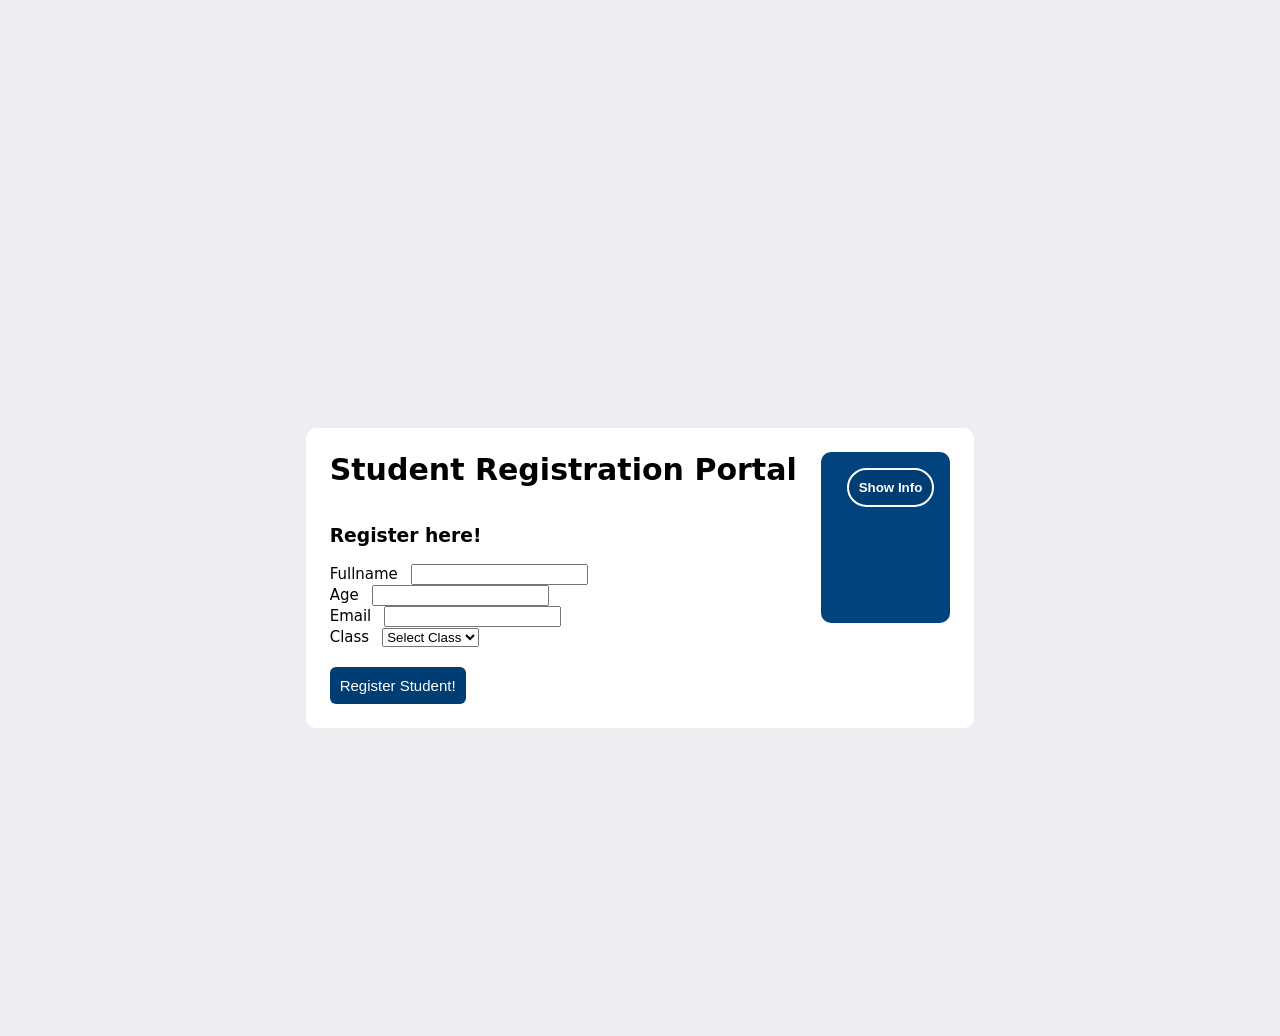
<file: index.html>
<!DOCTYPE html>
<html lang="en">
<head>
    <meta charset="UTF-8"><meta name="viewport" content="width=1000">
    <title>Document</title>
    <link rel="stylesheet" href="studreg.css">
   
</head>
<body>
   <div class="card">
    <div class="left">
         <h1>Student Registration Portal</h1> <br>

           <h3>Register here!</h3>

   <form id="student">
    <label>Fullname</label>
    <input type="text" id="FullName"> <br>
    <label>Age</label>
    <input type="number" id="age"> <br>
    <label>Email</label>
    <input type="text" id="Email"> <br>
       <label>Class</label>
        <select id="class">
            <option>Select Class</option>
            <option>undergrad</option>
            <option>Postgrad</option>
            <option>Part-time</option>
        </select> <br>
    <button  type="submit" class="regbutton" id="regbtn">
       Register Student!
</button>
</form>
    </div>
    <div class="right">
          <button type="button"
    onclick="document.getElementById('info').style.display='block'">Show Info</button> <br>
    <p id="info" style="display:none"> We want to make it easy for our students, alumnae to<br>
        access information as securely and accurately as possible.</p>
        
    </div>
 
   </div>

    <script src="studreg.js"></script>
</body>
</html>
</file>
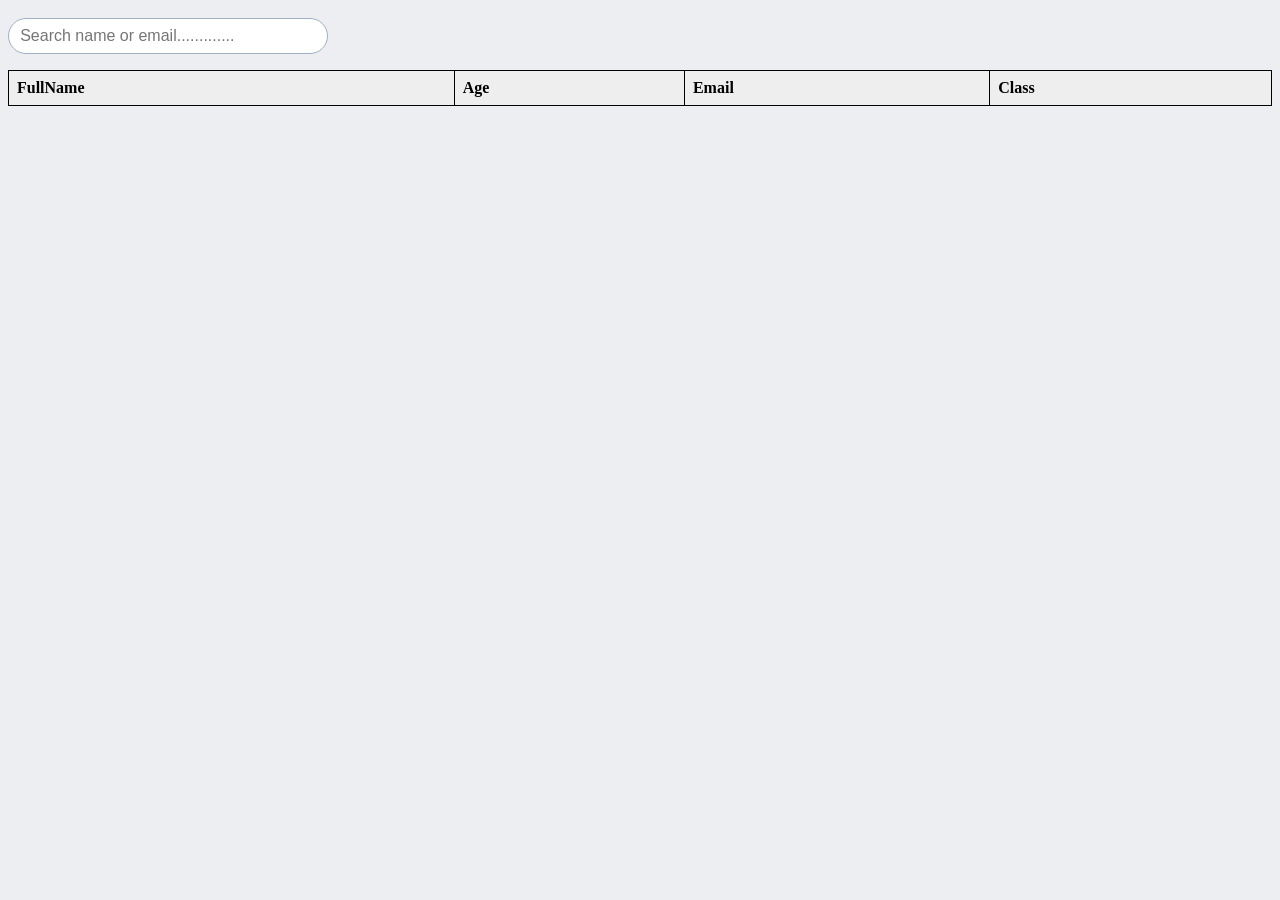
<file: studtable.html>
<!DOCTYPE html>
<html lang="en">
<head>
    <meta charset="UTF-8">
    <meta name="viewport" content="width=device-width, initial-scale=1.0">
    <title>Document</title>
    <link rel="stylesheet" href="studtable.css">

</head>

<input type="search" id="search" placeholder="Search name or email.............">

<table>
  <thead>
    <tr>
      <th>FullName</th>
      <th>Age</th>
      <th>Email</th>
      <th>Class</th>
    </tr>
  </thead>
  <tbody id="student-rows"></tbody>
</table>

  <script src="studtable.js"></script>
</body>
</html>
</file>
<file: studreg.css>
body{
  display:grid; 
  background-color: #eceef1;
    font-family: system-ui, -apple-system, "Segoe UI", Roboto, "Helvetica Neue", Arial, sans-serif;
    place-items: center;
     min-height: 100vh;
    padding-top: 120px;
}
h1{
    font-size: 30px;
    margin: 0; 
}
p{
    
    color:#ffffff;
    text-align: center;
    margin: 15px 0 0.5rem 0; 
}
label{
     margin: 0 0.5rem 0 0;
     font-size: 15px;
     text-align: center;
}
button[type="button"]{
    margin-left: 10px;
    margin-bottom: 100px;
    
    background-color:  #003d73;
    font-weight:700;
    color:#ffffff;
    border-color: #ffffff;
    border-style:solid;
    border-radius: 20px;
    margin-top: 0;
    cursor: pointer;
    padding: 10px;
    text-align: center;
}
.regbutton{
    background-color: #003d73;
    color:#ffffff ;
    font-size: 15px;
    font-weight: 400;
    border-style: solid;
    border:none ;
    border-radius: 6px;
    margin-top: 20px;
    cursor: pointer;
    padding: 10px;

}
.card {
  display: flex;
  flex-direction: row;
  align-items: flex-start;    /* both panels start at the top, so the heading and Show Info line up */
  gap: 1.5rem;
  width: fit-content;         /* as wide as its content */
  max-width: 95%;
  height: auto;               /* as tall as its content */
  min-height: 0;    
  margin: 0;          /* this replaces the old 80vh */
  padding: 1.5rem;
  background: #fff;
  border-radius: 10px;
}

.left {
  display: block;             /* no vertical centring inside */
  flex: 0 1 auto;
  min-width: 0;
}

.left h1 { margin-top: 0; }

.right {
  
  height: fit-content;        /* the blue panel is only as tall as its own content */
  padding: 1rem;
  background: #00437f;
  color: #fff;
  border-radius: 10px;
}

/* ---------- TABLETS (iPad and similar, up to 900px) ---------- */
@media (max-width: 900px) {
  .card {
    padding: 1.5rem;
    gap: 1.5rem;
  }
  .side { width: 260px; }
  h1 { font-size: 1.8rem; }
}


/* ---------- PHONES (iPhones and Android, up to 600px) ---------- */
@media ( orientation: potrait, max-width: 600px) {
  body {
    align-items: flex-start;    
    padding: 100px;
  }

  .card {
    flex-direction: column;     
    padding: 1.25rem;
    gap: 1.25rem;
  }

  .side { width: 100%; }

  h1 { font-size: 1.5rem; }
  h3 { font-size: 1.1rem; }

  input, select { max-width: 100%; }   

  label { display: block; margin: 0.75rem 0 0.25rem; }

  .regbutton {
    width: 100%;                
    padding: 0.8rem;
  }
}


/* ---------- SMALL IPHONES (SE, mini, up to 380px) ---------- */
@media (max-width: 380px) {
  h1 { font-size: 1.3rem; }
  .card { padding: 1rem; }
}


/* ---------- LANDSCAPE PHONES (short screens) ---------- */
@media (max-height: 500px) and (orientation: landscape) {
  body { align-items: flex-start; }
}
</file>
<file: studtable.css>
body{
    background-color: #eceef1;
}
table {
  border-collapse: collapse;
  width: 100%;
  border-radius: 20px;
}
th, td {
  border: 1px solid black;
  padding: 8px;
  text-align: left;
  
}
th {
  background: #eee;
}

.action-btn {
  background: none;
  border: none;
  font-size: 10px;
  color: #888;
  cursor: pointer;
  text-decoration: underline;
}

.action-btn:hover {
  color: #1f4e9c;
}

.action-btn.delete:hover {
  color: #b3261e;   /* red only when pointed at */
}

#search {
  padding: 0.5rem 0.7rem;
  margin-top: 10px;
  margin-bottom: 1rem;
  width: 100%;
  max-width: 320px;
  border: 1.5px solid #9fb0c7;
  border-radius: 20px;
  font-size: 1rem;
}

@media (max-width: 600px) {
  th, td { font-size: 0.9rem; padding: 0.5rem; }
  #search { width: 100%; max-width: none; }
}
</file>
